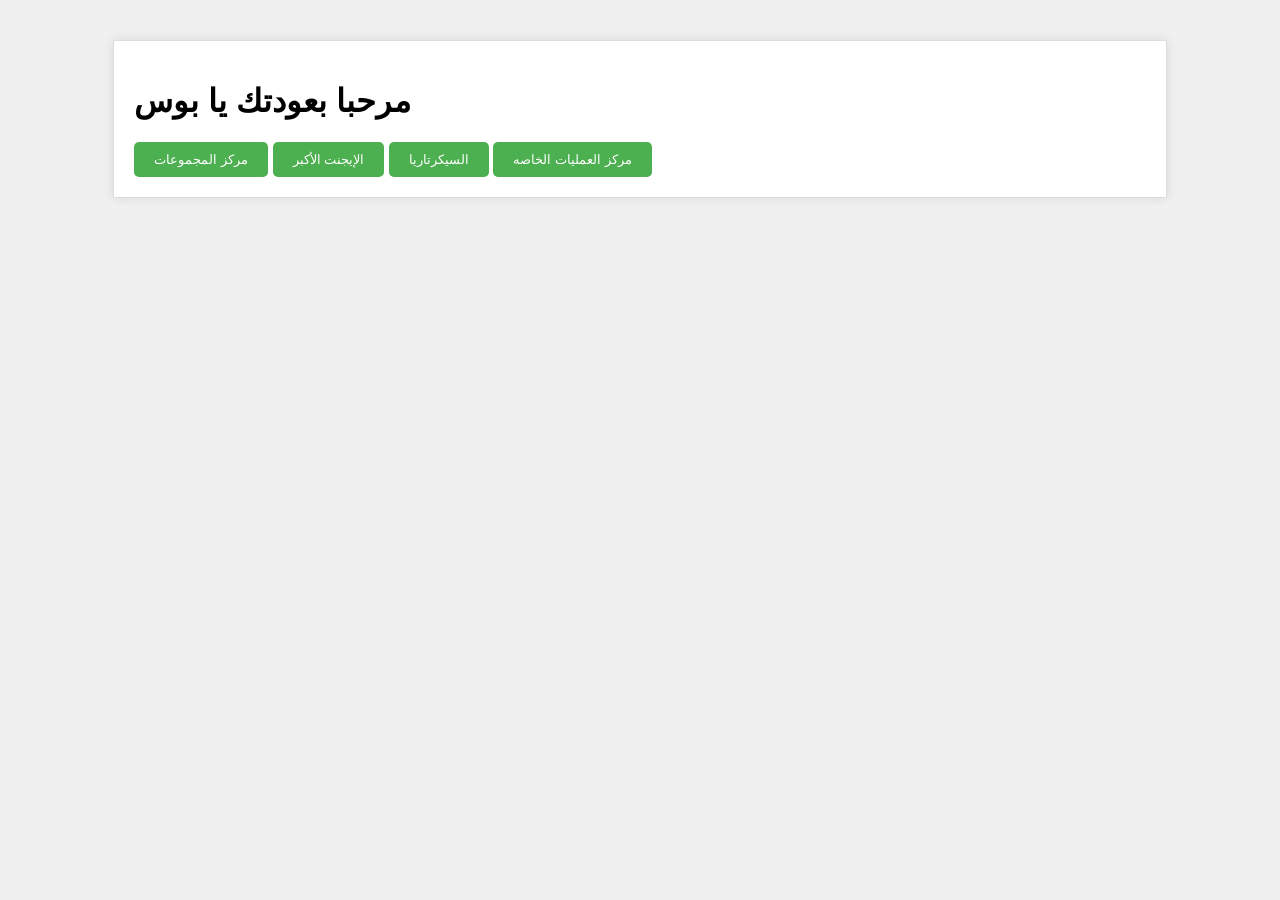
<file: index.html>
<!DOCTYPE html>
<html lang="ar">
<head>
    <meta charset="UTF-8">
    <meta name="viewport" content="width=device-width, initial-scale=1.0">
    <title>ماي ايجينتس</title>
    <link rel="stylesheet" href="styles.css">
</head>
<body>
    <div class="container">
        <h1>مرحبا بعودتك يا بوس</h1>
        <button id="group-button">مركز المجموعات</button>
        <button id="agent-button">الإيجنت الأكبر</button>
        <button id="secretary-button">السيكرتاريا</button>
        <button id="operations-button">مركز العمليات الخاصه</button>
    </div>
    <script src="app.js"></script>
</body>
</html>
</file>
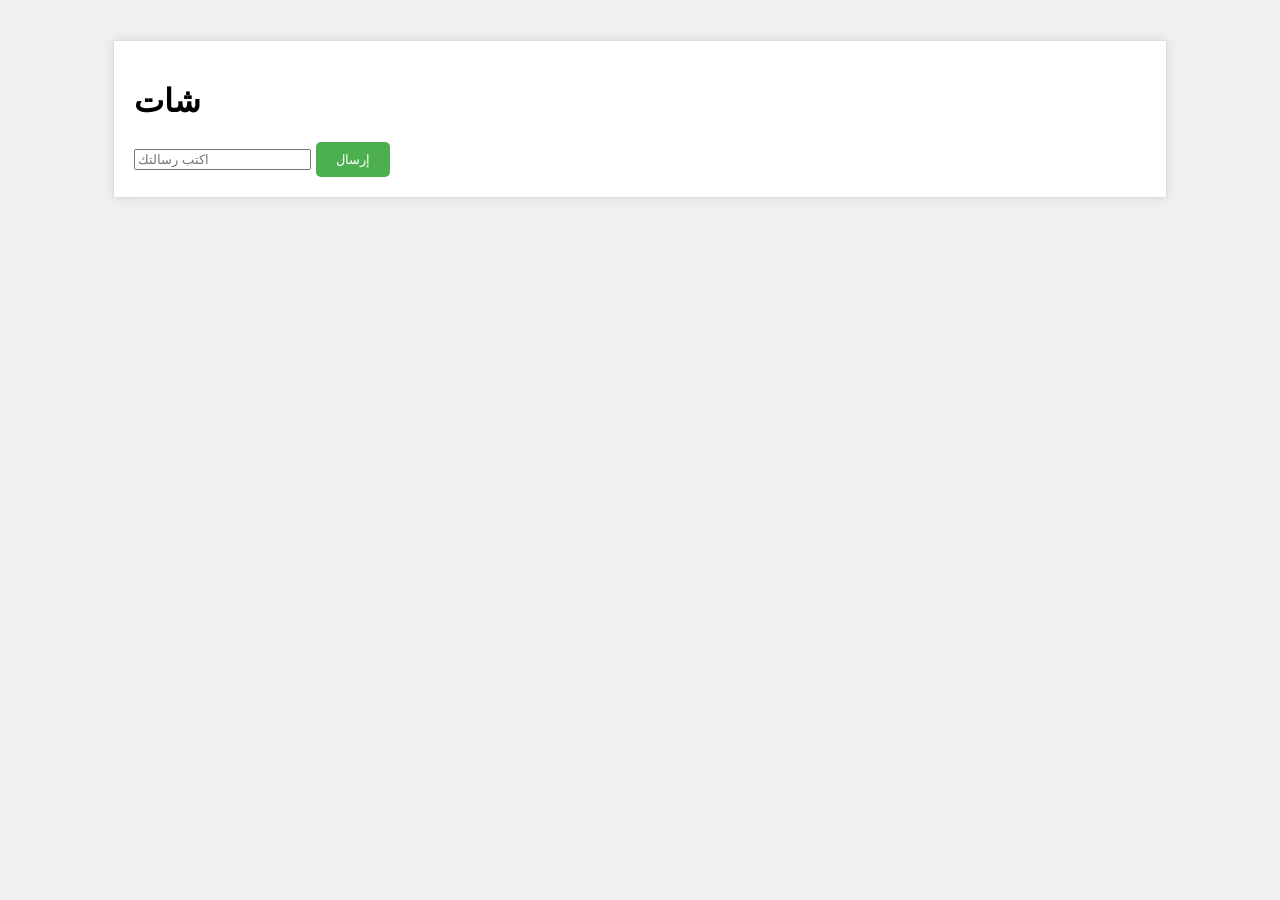
<file: chat.html>
<!DOCTYPE html>
<html lang="ar">
<head>
    <meta charset="UTF-8">
    <meta name="viewport" content="width=device-width, initial-scale=1.0">
    <title>شات</title>
    <link rel="stylesheet" href="styles.css">
</head>
<body>
    <div class="container">
        <h1>شات</h1>
        <input type="text" id="message" placeholder="اكتب رسالتك">
        <button id="send-button">إرسال</button>
        <div id="chat-log"></div>
    </div>
    <script src="chat.js"></script>
</body>
</html>
</file>
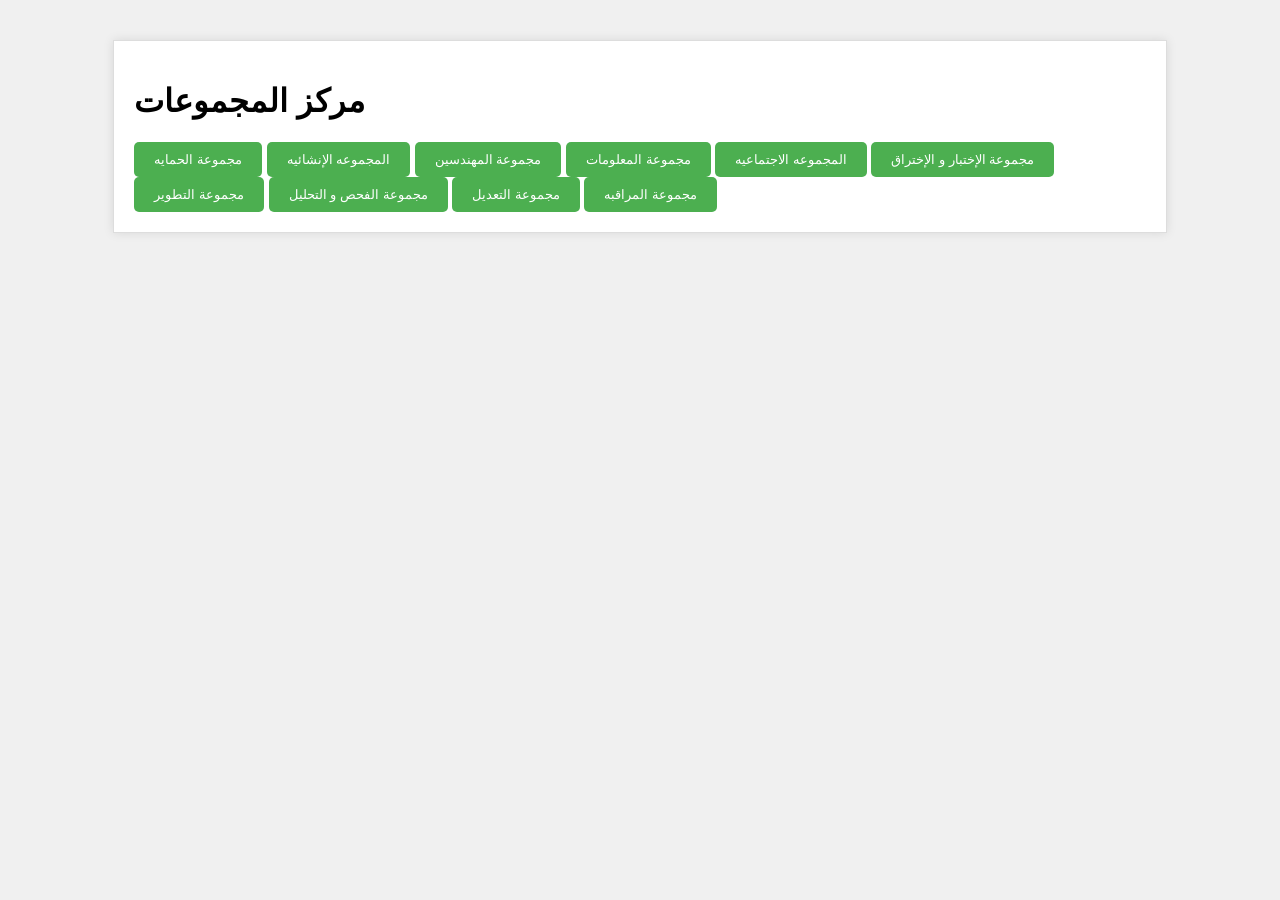
<file: group.html>
<!DOCTYPE html>
<html lang="ar">
<head>
    <meta charset="UTF-8">
    <meta name="viewport" content="width=device-width, initial-scale=1.0">
    <title>مركز المجموعات</title>
    <link rel="stylesheet" href="styles.css">
</head>
<body>
    <div class="container">
        <h1>مركز المجموعات</h1>
        <button id="group-1">مجموعة الحمايه</button>
        <button id="group-2">المجموعه الإنشائيه</button>
        <button id="group-3">مجموعة المهندسين</button>
        <button id="group-4">مجموعة المعلومات</button>
        <button id="group-5">المجموعه الاجتماعيه</button>
        <button id="group-6">مجموعة الإختبار و الإختراق</button>
        <button id="group-7">مجموعة التطوير</button>
        <button id="group-8">مجموعة الفحص و التحليل</button>
        <button id="group-9">مجموعة التعديل</button>
        <button id="group-10">مجموعة المراقبه</button>
    </div>
    <script src="group.js"></script>
</body>
</html>
</file>
<file: styles.css>
body {
    background-color: #f0f0f0;
    font-family: 'Inter', sans-serif;
}
.container {
    width: 80%;
    margin: 40px auto;
    padding: 20px;
    background-color: #fff;
    border: 1px solid #ddd;
    box-shadow: 0 0 10px rgba(0,0,0,0.1);
}
button {
    padding: 10px 20px;
    border: none;
    border-radius: 5px;
    background-color: #4CAF50;
    color: #fff;
    cursor: pointer;
}
button:hover {
    background-color: #3e8e41;
}
</file>
